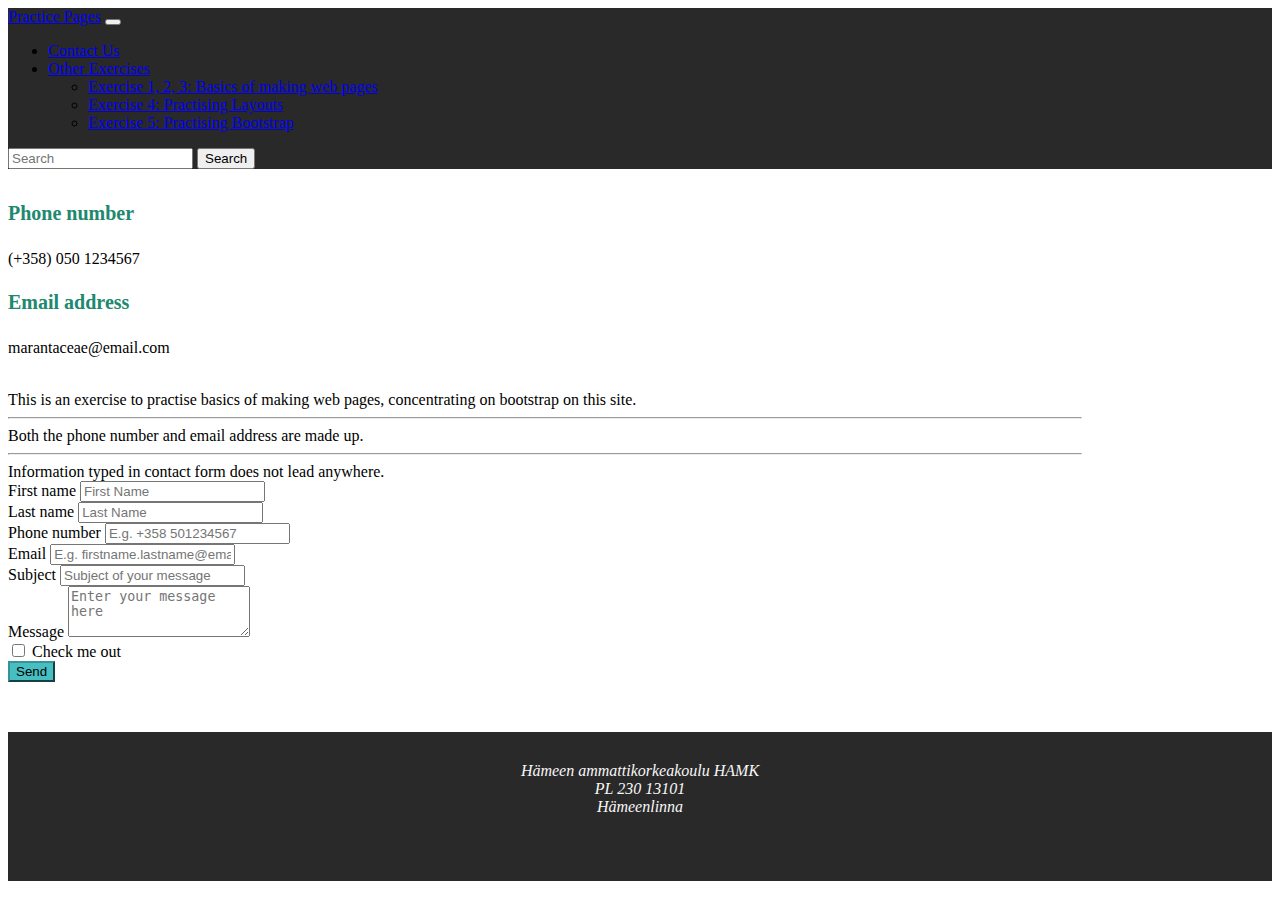
<file: contactus.html>
<!DOCTYPE html>
<html lang="en">
<head>
    <meta charset = "UTF-8">
    <meta name = "viewport" content = "width = device-width, initial-scale = 1.0">
    <meta name = "author" content = "Amanda Karjalainen">
    <meta name = "description" content = "This page contains an exercise to practise making HTML forms. 
    The page is part of another page used to practice basics of making web pages.">
    <title>Contact Us</title>
    <link href = "./css/style5.css" rel = "stylesheet" type = "text/css">
    <link href="https://cdn.jsdelivr.net/npm/bootstrap@5.0.0-beta1/dist/css/bootstrap.min.css" rel="stylesheet" integrity="sha384-giJF6kkoqNQ00vy+HMDP7azOuL0xtbfIcaT9wjKHr8RbDVddVHyTfAAsrekwKmP1" crossorigin="anonymous">
</head>
<body>
     <!--NAVBAR-->
     <div class = "container-fluid">
        <div class = "row">
            <nav class = "navbar navbar-expand-lg navbar-dark navbarsticky" style = "background-color: rgb(41, 41, 41); margin-bottom: 10px;">
                <div class = "container-fluid">
                    <!--Navbar link-->
                    <a class = "navbar-brand" href = "exercise5.html">Practice Pages</a>
                    <button class = "navbar-toggler" type = "button" data-bs-toggle = "collapse" data-bs-target = "#navbarSupportedContent" aria-controls = "navbarSupportedContent" aria-expanded = "false" aria-label = "Toggle navigation">
                        <span class = "navbar-toggler-icon"></span>
                    </button>
                    
                    <div class = "collapse navbar-collapse" id = "navbarSupportedContent">
                        <ul class = "navbar-nav me-auto mb-2 mb-lg-0">

                            <!--Link link-->
                            <li class = "nav-item"><a class = "nav-link" href = "contactus.html">Contact Us</a></li>
                            
                            <!--Dropdown link-->
                            <li class = "nav-item dropdown"><a class="nav-link dropdown-toggle" href="#" id = "navbarDropdown" role = "button" data-bs-toggle = "dropdown" aria-expanded = "false">Other Exercises</a>
                                <ul class = "dropdown-menu" aria-labelledby = "navbarDropdown">
                                    <li><a class = "dropdown-item" href = "index.html">Exercise 1, 2, 3: Basics of making web pages</a></li>
                                    <li><a class = "dropdown-item" href = "exercise4.html">Exercise 4: Practising Layouts</a></li>
                                    <li><a class = "dropdown-item" href = "exercise5.html">Exercise 5: Practising Bootstrap</a></li>
                                </ul>
                            </li>
                        </ul>

                        <!--Search bar-->
                        <form class = "d-flex">
                            <input class = "form-control me-2" type = "search" placeholder = "Search" aria-label = "Search">
                            <button class = "btn btn-outline-success" type = "submit">Search</button>
                        </form>
                    </div>
                </div>
            </nav>

            <content>
                <div class = "container-fluid">
                    <div class = "row" style = "margin-top: 30px; padding-bottom: 30px;">
                        <div class = "col-sm-3">
                        <!--Empty column for visualization-->
                        </div>
                        
                        <!--Contact us-->
                        <div class = "col-sm-3">
                            <h3 style = "font-size: 20px; color: rgb(32, 136, 110); padding-top: 3px; padding-bottom: 5px;">Phone number</h3>
                            <p>(+358) 050 1234567</p>

                            <h3 style = "font-size: 20px; color: rgb(32, 136, 110); padding-top: 3px; padding-bottom: 5px;">Email address</h3>
                            <p>marantaceae@email.com</p><br>

                            <div class="alert alert-success" role="alert" style = "width: 85%">
                                This is an exercise to practise basics of making web pages, concentrating on bootstrap on this site.<br>
                                <hr>
                                Both the phone number and email address are made up.<br>
                                <hr>
                                Information typed in contact form does not lead 
                                anywhere.
                            </div>
                        </div>

                        <!--Form-->
                        <div class = "col-sm-5">
                            <form class = "row g-2">
                                <!--First Name input-->
                                <div class = "col-md-4">
                                    <label id = "inputFirstName" class = "form-label">First name</label>
                                    <input type = "text" class = "form-control" placeholder = "First Name" aria-label = "First name">
                                </div>
                
                                <!--Last Name input-->
                                <div class = "col-md-4">
                                    <label id = "inputLastName" class = "form-label">Last name</label>
                                    <input type = "text" class = "form-control" placeholder = "Last Name" aria-label = "Last name">
                                </div>
                
                                <div class = "col-md-8">
                                    <label id = "inputnumber" class = "form-label">Phone number</label>
                                    <input type = "number" class = "form-control" placeholder = "E.g. +358 501234567" id = "inputNumber">
                                </div>

                                <!--Email Address input-->
                                <div class = "col-md-8">
                                    <label for = "inputEmail4" class = "form-label">Email</label>
                                    <input type = "email" class = "form-control" placeholder = "E.g. firstname.lastname@email.com" id = "inputEmail4">
                                </div>

                                <!--Last Name input-->
                                <div class = "col-md-8">
                                    <label id = "inputSubject" class = "form-label">Subject</label>
                                    <input type = "text" class = "form-control" placeholder = "Subject of your message" aria-label = "Subject">
                                </div>
                
                                <!--Message box-->
                                <div class = "col-md-8">
                                    <label for = "exampleFormControlTextarea1" class = "form-label">Message</label>
                                    <textarea class="form-control" id="exampleFormControlTextarea1" placeholder = "Enter your message here" rows="3"></textarea>
                                    </div>
                
                                <!--Checkbox-->
                                <div class = "col-8">
                                    <div class="form-check">
                                        <input class = "form-check-input" type = "checkbox" id = "gridCheck">
                                        <label class = "form-check-label" for = "gridCheck">
                                        Check me out
                                        </label>
                                    </div>
                                </div>
                
                                <!--Send button-->
                                <div class = "col-8" style = "margin-bottom: 10px;">
                                    <button type = "submit" class = "btn btn-primary" style = "background-color: rgb(71, 190, 194); border-color: rgb(54, 147, 150);">Send</button>
                                </div>
                            </form>
                        </div>

                        <div class = "col-sm-3">
                        <!--Empty column for visualization-->
                        </div>

                    </div>
                </div>
            </div>
        </div>
    </content>

    <div class = "footer">
        <address>
            Hämeen ammattikorkeakoulu HAMK<br>
            PL 230 13101<br>
            Hämeenlinna<br>
            <br>
        </address>
    </div>

    <script src = "https://cdn.jsdelivr.net/npm/bootstrap@5.0.0-beta1/dist/js/bootstrap.bundle.min.js" integrity = "sha384-ygbV9kiqUc6oa4msXn9868pTtWMgiQaeYH7/t7LECLbyPA2x65Kgf80OJFdroafW" crossorigin="anonymous"></script>
</body>
</html>
</file>
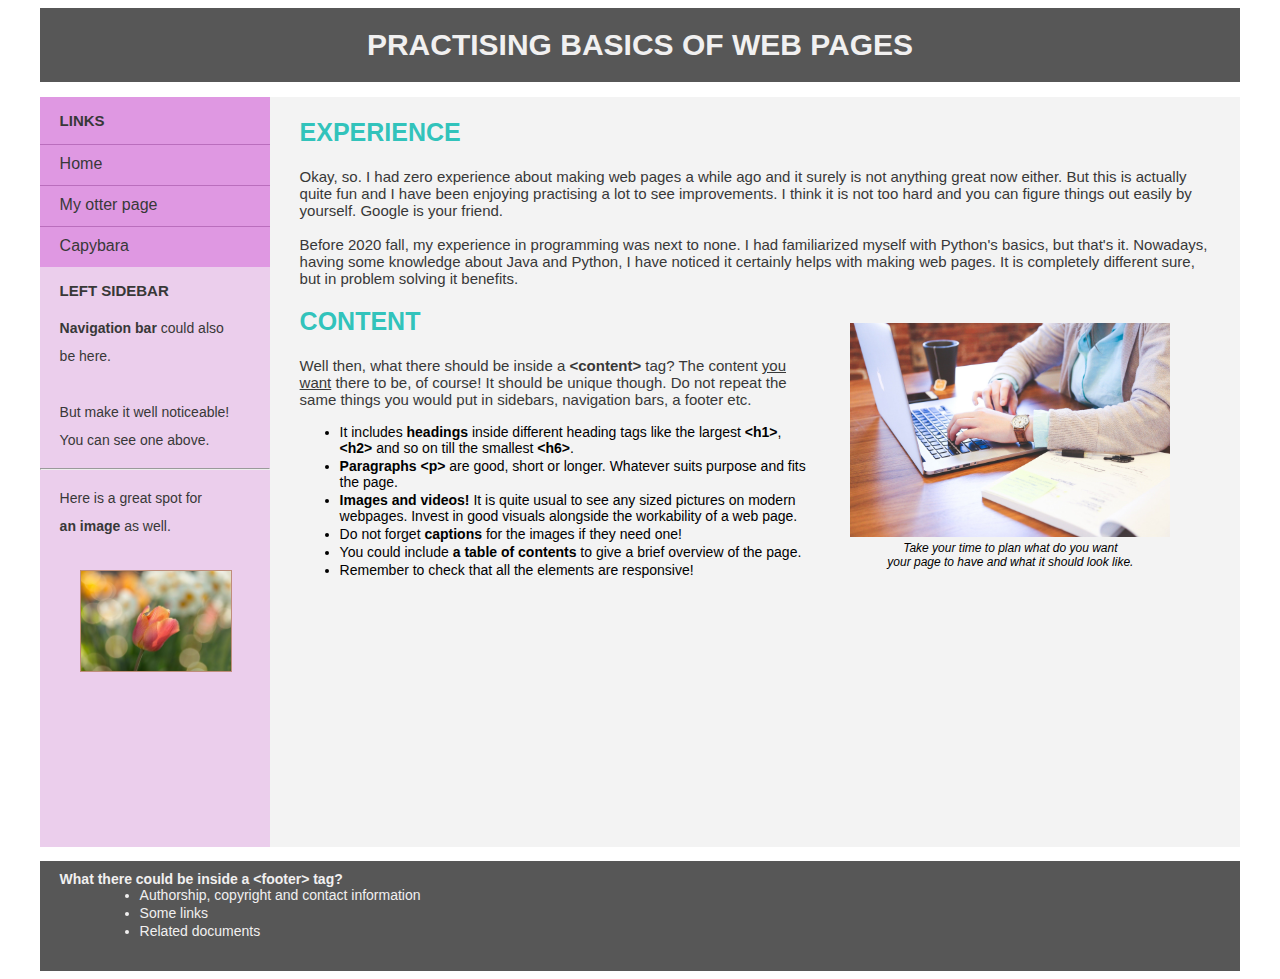
<file: exercise4.html>
<!DOCTYPE html>
<html lang = "en">
<head>
    <meta charset = "UTF-8">
    <meta name = "viewport" content = "width = device-width, initial-scale = 1.0">
    <meta name = "author" content = "Amanda Karjalainen">
    <meta name = "description" content = "This page contains exercise to practise basics of making web pages.">
    <title>Basics of Web Pages</title>
    <link href = "./css/style4.css" rel = "stylesheet" type = "text/css">
</head>
<!--Head element ends here-->
<body>
    <div class = "wrapper">
        <!--My header, having just a heading-->
        <header class = "topmenu">
            <br>
            <h1>PRACTISING BASICS OF WEB PAGES</h1>
            <br>
        </header>

        <div class = "flexgrow" style = "background-color: rgb(243, 243, 243);">
            <!--Left sidebar, navbar-->
            <leftbar style = "flex-grow: 1;">
                <ul class = "navbar">
                    <h3>LINKS</h3>
                    <li style = "display: inline;"><a href = "exercise4.html">Home</a></li>
                    <li style = "display: inline;"><a href = "index.html">My otter page</a></li>
                    <li style = "display: inline;"><a href = "https://en.wikipedia.org/wiki/Capybara">Capybara</a></li>
                </ul>
                
                <!--Rest of the sidebar-->
                <div>
                    <h3>LEFT SIDEBAR</h3>
                    <p style = "font-size: 14px; padding-left: 20px; padding-right: 10px; line-height: 28px;"><b>Navigation bar</b> 
                        could also<br> 
                        be here.<br><br>
                        But make it well noticeable!<br>
                        You can see one above.<br></p>
                    <hr>
                    <p style = "font-size: 14px; padding-left: 20px; padding-right: 10px; line-height: 28px;">Here is a great spot 
                        for<br>
                        <b>an image</b> as well.</p>
                </div>

                <!--An image in the sidebar-->
                <div class = "figure">
                    <figure><img src = "images/tulip.jpg" alt = "A tulip" width = "170px" height = "113.22px" style = "border: 1.8px solid rgba(165, 106, 58, 0.637);"
                         class = "responsive">
                    </figure>
                </div>                  
            </leftbar>

            <!--Content-->
            <content style = "flex-grow: 6; padding-left: 30px; padding-right: 30px;">

                <!--The first chapter-->
                <article>
                    <h2>EXPERIENCE</h2>
                    <p>Okay, so. I had zero experience about making web pages a while ago and it surely is not anything great now either.
                        But this is actually quite fun and I have been enjoying practising a lot to see improvements. 
                        I think it is not too hard and you can figure things out easily by yourself. Google is your friend.
                        <br><br>
                        Before 2020 fall, my experience in programming was next to none. I had familiarized myself with Python's basics, 
                        but that's it. Nowadays, having some knowledge about Java and Python, I have noticed it certainly helps with 
                        making web pages. It is completely different sure, but in problem solving it benefits.</p>
                </article>

                <!--The second chapter-->
                <article>
                    <div class = "figure">
                        <figure><img src = "images/planning.jpg" alt = "A working woman" width = "320px" height = "213.12px" class = "responsive">
                            <figcaption>Take your time to plan what do you want<br> your page to have and what it should look like.</figcaption>
                        </figure>
                    </div>
                    <h2>CONTENT</h2>
                    <p>Well then, what there should be inside a <b>&lt;content&gt;</b> tag? The content <u>you want</u> there to be, of course! 
                        It should be unique though. Do not repeat the same things you would put in sidebars, navigation bars, a footer 
                        etc.</p>
                    <ul>
                        <li>It includes <b>headings</b> inside different heading tags like the largest <b>&lt;h1&gt;</b>, <b>&lt;h2&gt;</b> and so on till 
                            the smallest <b>&lt;h6&gt;</b>.</li>
                        <li><b>Paragraphs &lt;p&gt;</b> are good, short or longer. Whatever suits purpose and fits the page.</li>  
                        <li><b>Images and videos!</b> It is quite usual to see any sized pictures on modern webpages. 
                            Invest in good visuals alongside the workability of a web page.</li> 
                        <li>Do not forget <b>captions</b> for the images if they need one!</li>
                        <li>You could include <b>a table of contents</b> to give a brief overview of the page.</li>
                        <li>Remember to check that all the elements are responsive!</li>
                    </ul>
                </article>
            </content>
        </div>

        <!--A footer-->
        <footer>       
            <dl style = "padding-left: 20px; padding-top: 10px; ">
                <dt><b>What there could be inside a &lt;footer&gt; tag?</b></dt>
                    <dd>
                        <ul>
                            <li>Authorship, copyright and contact information</li>
                            <li>Some links</li>
                            <li>Related documents</li>
                        </ul>
                    </dd>
            </dl>
        </footer>
    </div>
</body>
</html>
</file>
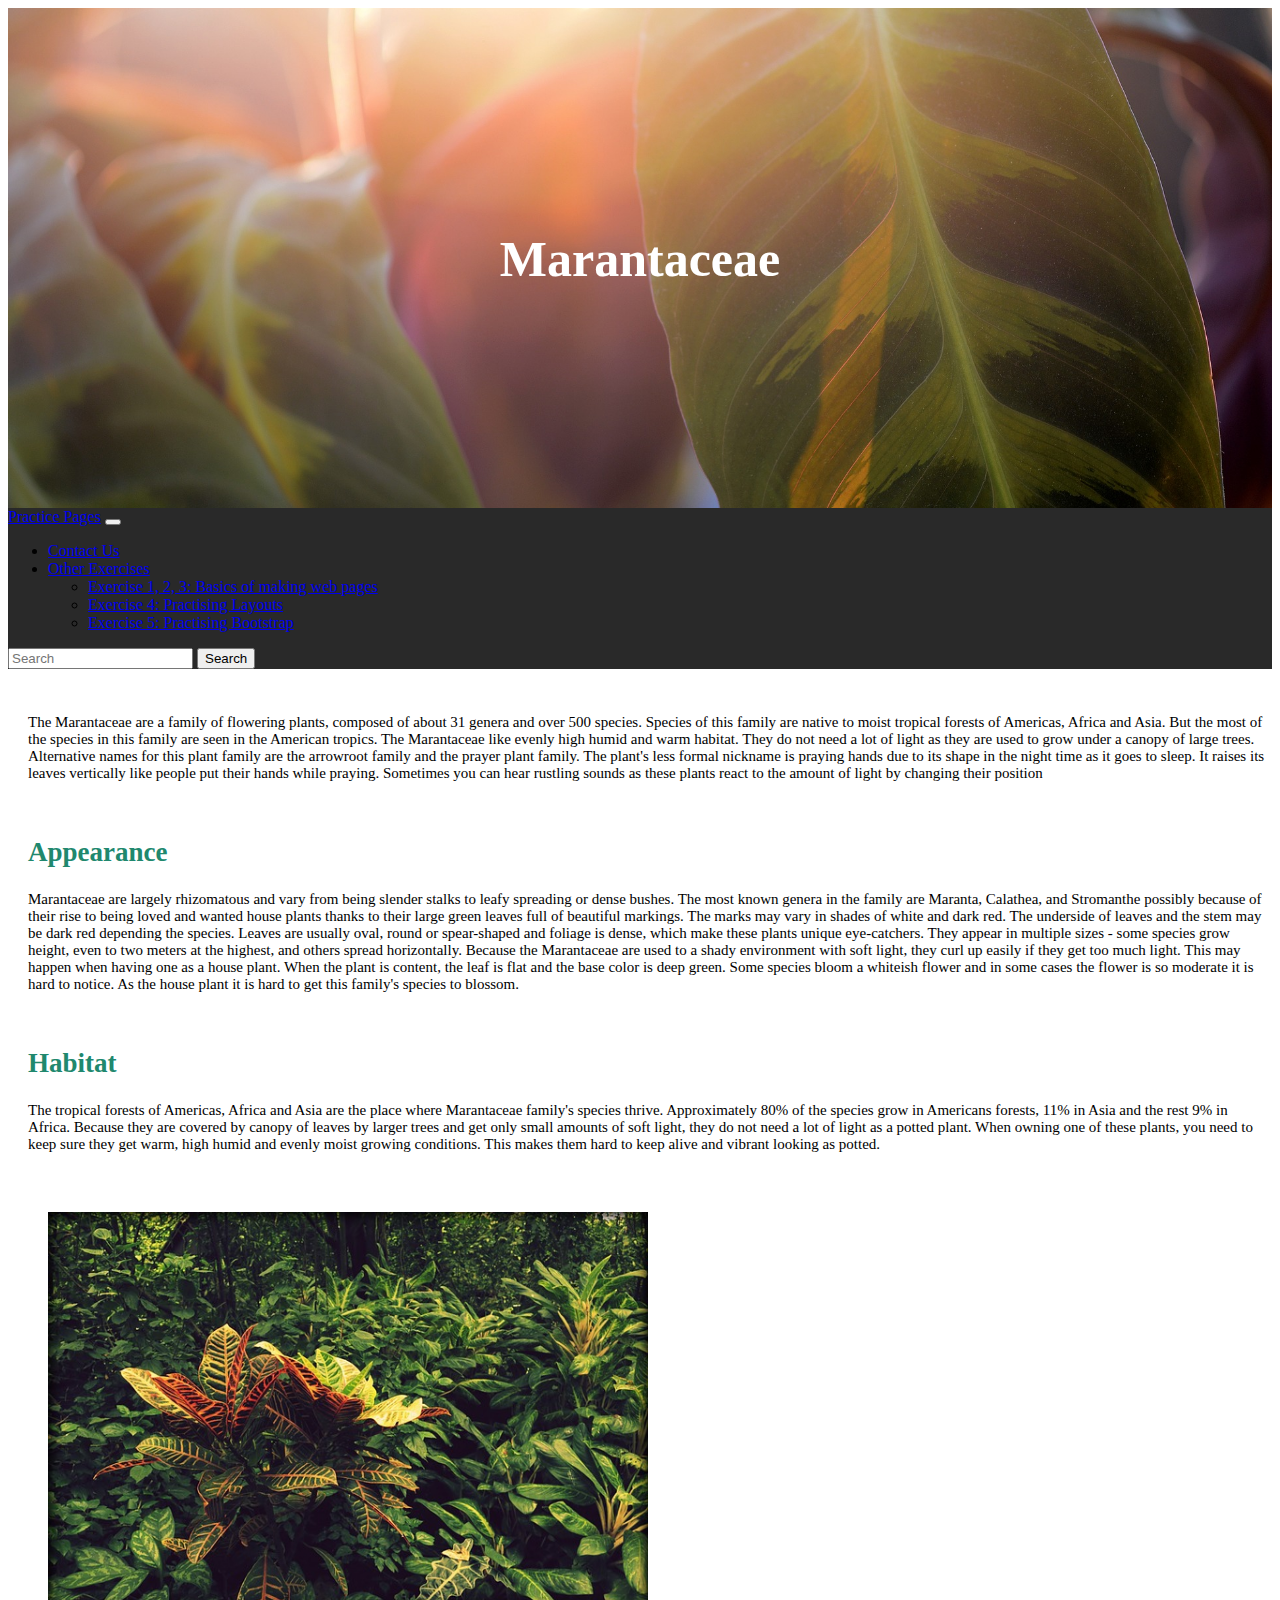
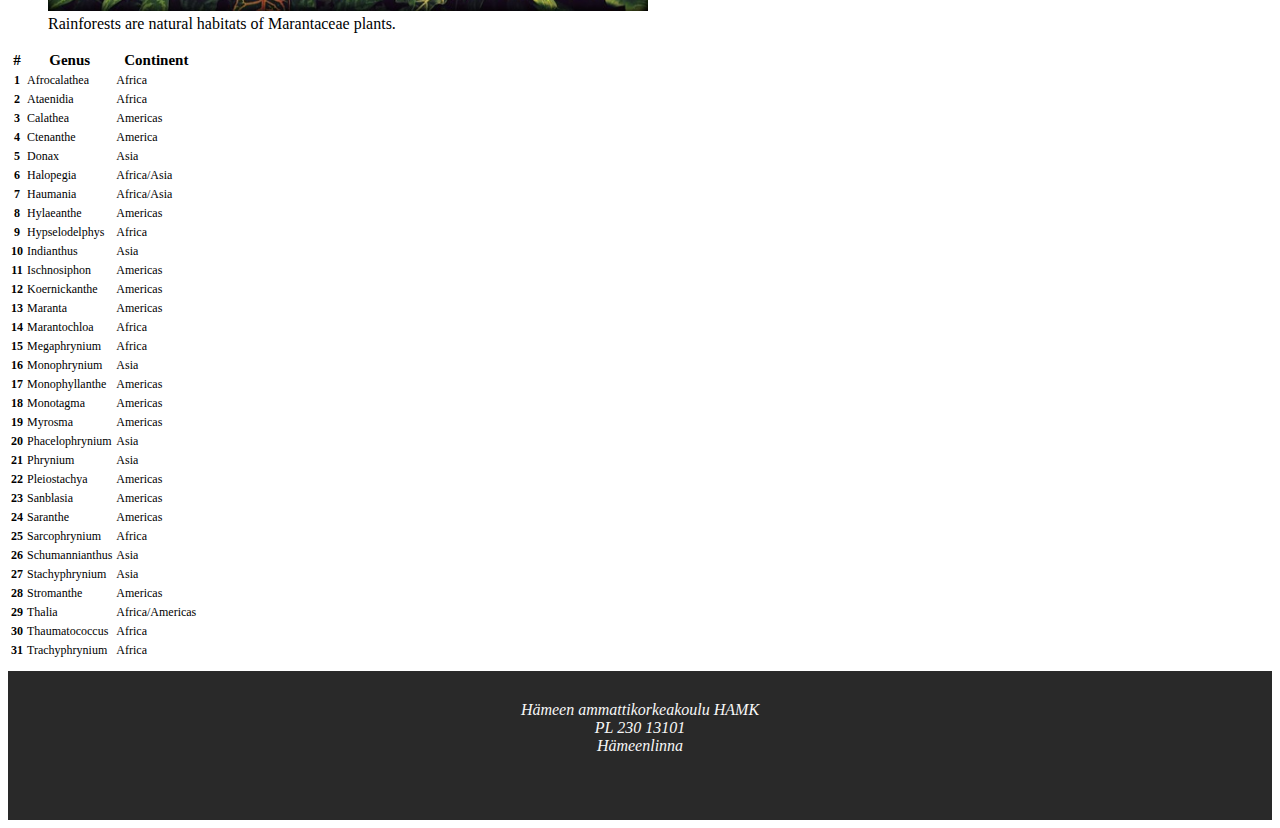
<file: exercise5.html>
<!DOCTYPE html>
<html lang="en">
<head>
    <meta charset = "UTF-8">
    <meta name = "viewport" content = "width = device-width, initial-scale = 1.0">
    <meta name = "author" content = "Amanda Karjalainen">
    <meta name = "description" content = "This page contains exercise to practice basics of making web pages, especially bootstrap.">
    <title>Marantaceae</title>
    <link href = "./css/style5.css" rel = "stylesheet" type = "text/css">
    <link href="https://cdn.jsdelivr.net/npm/bootstrap@5.0.0-beta1/dist/css/bootstrap.min.css" rel="stylesheet" integrity="sha384-giJF6kkoqNQ00vy+HMDP7azOuL0xtbfIcaT9wjKHr8RbDVddVHyTfAAsrekwKmP1" crossorigin="anonymous">
</head>
<body>
    <!--NAVBAR-->
    <div class = "container-fluid">
        <div class = "row">

            <!--Header-->
            <div class = "background-image" style = "background-image: url(images/sunlight.jpg)">
                <div class = "background-text">
                    <h1 style = "font-size: 50px;">Marantaceae</h1>
                </div>
            </div>

            <nav class = "navbar navbar-expand-lg navbar-dark navbarsticky" style = "background-color: rgb(41, 41, 41); margin-bottom: 10px;">
                <div class = "container-fluid">
                    <!--Navbar link-->
                    <a class = "navbar-brand" href = "exercise5.html">Practice Pages</a>
                    <button class = "navbar-toggler" type = "button" data-bs-toggle = "collapse" data-bs-target = "#navbarSupportedContent" aria-controls = "navbarSupportedContent" aria-expanded = "false" aria-label = "Toggle navigation">
                        <span class = "navbar-toggler-icon"></span>
                    </button>
                   
                    <!--Links-->
                    <div class = "collapse navbar-collapse" id = "navbarSupportedContent">
                        <ul class = "navbar-nav me-auto mb-2 mb-lg-0">

                            <!--Contact Us link-->
                            <li class = "nav-item"><a class = "nav-link" href = "contactus.html">Contact Us</a></li>

                             <!--Dropdown link-->
                            <li class = "nav-item dropdown"><a class="nav-link dropdown-toggle" href="#" id = "navbarDropdown" role = "button" data-bs-toggle = "dropdown" aria-expanded = "false">Other Exercises</a>
                                <ul class = "dropdown-menu" aria-labelledby = "navbarDropdown">
                                    <li><a class = "dropdown-item" href = "index.html">Exercise 1, 2, 3: Basics of making web pages</a></li>
                                    <li><a class = "dropdown-item" href = "exercise4.html">Exercise 4: Practising Layouts</a></li>
                                    <li><a class = "dropdown-item" href = "exercise5.html">Exercise 5: Practising Bootstrap</a></li>
                                </ul>
                            </li>
                        </ul>

                        <!--Search bar-->
                        <form class = "d-flex">
                            <input class = "form-control me-2" type = "search" placeholder = "Search" aria-label = "Search">
                            <button class = "btn btn-outline-success" type = "submit">Search</button>
                        </form>
                    </div>
                </div>
            </nav>
            
            <!--CONTENT-->
            <div class = "container-fluid">
                <div class = "row" style = "background-color: rgb(255, 255, 255);">
                    <div class = "col-sm-9" style = "padding-top: 20px;">
                        
                        <!--The First Chapter-->                
                        <!--Ch. 1 text-->
                        <p style = "font-size: 15px; margin-left: 20px; margin-left: 20px;">The Marantaceae are a family of flowering plants, composed of about 31 genera and over 500 species. 
                            Species of this family are native to moist tropical forests of Americas, Africa and Asia. 
                            But the most of the species in this family are seen in the American tropics. 
                            The Marantaceae like evenly high humid and warm habitat. 
                            They do not need a lot of light as they are used to grow under a canopy of large trees. 
                            Alternative names for this plant family are the arrowroot family and the prayer plant family. 
                            The plant's less formal nickname is praying hands due to its shape in the night time as it goes to sleep.
                            It raises its leaves vertically like people put their hands while praying. Sometimes you can hear rustling 
                            sounds as these plants react to the amount of light by changing their position </p>
                            <br>
                        
                        <!--The Second Chapter-->
                        <h2 style = "font-size: 27px; color: rgb(32, 136, 110); margin-left: 20px;">Appearance</h2>
                        <p style = "font-size: 15px; margin-left: 20px;">Marantaceae are largely rhizomatous and vary from being slender stalks to leafy spreading or dense bushes. 
                            The most known genera in the family are Maranta, Calathea, and Stromanthe possibly because of 
                            their rise to being loved and wanted house plants thanks to their large green leaves full of beautiful markings. 
                            The marks may vary in shades of white and dark red. 
                            The underside of leaves and the stem may be dark red depending the species. 
                            Leaves are usually oval, round or spear-shaped and foliage is dense, which make these plants unique eye-catchers. 
                            They appear in multiple sizes - some species grow height, even to two meters at the highest, 
                            and others spread horizontally. Because the Marantaceae are used to a shady environment with soft light, 
                            they curl up easily if they get too much light. This may happen when having one as a house plant. 
                            When the plant is content, the leaf is flat and the base color is deep green. 
                            Some species bloom a whiteish flower and in some cases the flower is so moderate it is hard to notice. 
                            As the house plant it is hard to get this family's species to blossom.</p>
                            <br>

                        <!--The Third Chapter-->
                        <h2 style = "font-size: 27px; color: rgb(32, 136, 110); margin-left: 20px;">Habitat</h2>

                        <!--Ch. 3 Text-->
                        <p style = "font-size: 15px; margin-left: 20px; margin-left: 20px;">The tropical forests of Americas, Africa and Asia are the place where Marantaceae family's species thrive. 
                            Approximately 80% of the species grow in Americans forests, 11% in Asia and the rest 9% in Africa. 
                            Because they are covered by canopy of leaves by larger trees and get only small amounts of soft light, 
                            they do not need a lot of light as a potted plant. 
                            When owning one of these plants, you need to keep sure they get warm, high humid and 
                            evenly moist growing conditions. This makes them hard to keep alive and vibrant looking as potted.</p>
                            <br>

            <!--Image-->
            <div class="container-fluid">
                <div class = "row">
                    <div class = "col-sm-6">
                        <!--Image 2-->
                        <div class = "figure">
                            <figure><img src = "images/rainforest.jpg" style = "padding-top: 10px; padding-right: 20px;" 
                                alt = "Calathea Ornata" width = "600" height = "40" class = "responsive">
                                <figcaption>Rainforests are natural habitats of Marantaceae plants.</figcaption>
                            </figure>
                        </div>
                    </div>
                </div>
            </div>
        </div>

                    <!--Table of genera-->
                    <div class="col-sm-3">
                        <table class="table">
                            <thead style = "font-size: 15px;">
                                <tr>
                                <th>#</th>
                                <th>Genus</th>
                                <th>Continent</th>
                                </tr>
                            </thead>
                            <tbody style = "font-size: 12px;">
                                <tr>
                                <th scope="row">1</th>
                                <td>Afrocalathea</td>
                                <td>Africa</td>
                                </tr>
                                <tr>
                                <th scope="row">2</th>
                                <td>Ataenidia</td>
                                <td>Africa</td>
                                </tr>
                                <tr>
                                <th scope="row">3</th>
                                <td>Calathea</td>
                                <td>Americas</td>
                                </tr>
                                <tr>
                                <th scope="row">4</th>
                                <td>Ctenanthe</td>
                                <td>America</td>
                                </tr>
                                <tr>
                                <th scope="row">5</th>
                                <td>Donax</td>
                                <td>Asia</td>
                                </tr>
                                <tr>
                                <th scope="row">6</th>
                                <td>Halopegia</td>
                                <td>Africa/Asia</td>
                                </tr>
                                <tr>
                                <th scope="row">7</th>
                                <td>Haumania</td>
                                <td>Africa/Asia</td>
                                </tr>
                                <tr>
                                <th scope="row">8</th>
                                <td>Hylaeanthe</td>
                                <td>Americas</td>
                                </tr>
                                <tr>
                                <th scope="row">9</th>
                                <td>Hypselodelphys</td>
                                <td>Africa</td>
                                </tr>
                                <tr>
                                <th scope="row">10</th>
                                <td>Indianthus</td>
                                <td>Asia</td>
                                </tr>
                                <tr>
                                <th scope="row">11</th>
                                <td>Ischnosiphon</td>
                                <td>Americas</td>
                                </tr>
                                <tr>
                                <th scope="row">12</th>
                                <td>Koernickanthe</td>
                                <td>Americas</td>
                                </tr>
                                <tr>
                                <th scope="row">13</th>
                                <td>Maranta</td>
                                <td>Americas</td>
                                </tr>
                                <tr>
                                <th scope="row">14</th>
                                <td>Marantochloa</td>
                                <td>Africa</td>
                                </tr>
                                <tr>
                                <th scope="row">15</th>
                                <td>Megaphrynium</td>
                                <td>Africa</td>
                                </tr>
                                <tr>
                                <th scope="row">16</th>
                                <td>Monophrynium</td>
                                <td>Asia</td>
                                </tr>
                                <tr>
                                <th scope="row">17</th>
                                <td>Monophyllanthe</td>
                                <td>Americas</td>
                                </tr>
                                <tr>
                                <th scope="row">18</th>
                                <td>Monotagma</td>
                                <td>Americas</td>
                                </tr>
                                <tr>
                                <th scope="row">19</th>
                                <td>Myrosma</td>
                                <td>Americas</td>
                                </tr>
                                <tr>
                                <th scope="row">20</th>
                                <td>Phacelophrynium</td>
                                <td>Asia</td>
                                </tr>
                                <tr>
                                <th scope="row">21</th>
                                <td>Phrynium</td>
                                <td>Asia</td>
                                </tr>
                                <tr>
                                <th scope="row">22</th>
                                <td>Pleiostachya</td>
                                <td>Americas</td>
                                </tr>
                                <tr>
                                <th scope="row">23</th>
                                <td>Sanblasia</td>
                                <td>Americas</td>
                                </tr>
                                <tr>
                                <th scope="row">24</th>
                                <td>Saranthe</td>
                                <td>Americas</td>
                                </tr>
                                <tr>
                                <th scope="row">25</th>
                                <td>Sarcophrynium</td>
                                <td>Africa</td>
                                </tr>
                                <tr>
                                <th scope="row">26</th>
                                <td>Schumannianthus</td>
                                <td>Asia</td>
                                </tr>
                                <tr>
                                <th scope="row">27</th>
                                <td>Stachyphrynium</td>
                                <td>Asia</td>
                                </tr>
                                <tr>
                                <th scope="row">28</th>
                                <td>Stromanthe</td>
                                <td>Americas</td>
                                </tr>
                                <tr>
                                <th scope="row">29</th>
                                <td>Thalia</td>
                                <td>Africa/Americas</td>
                                </tr>
                                <tr>
                                <th scope="row">30</th>
                                <td>Thaumatococcus</td>
                                <td>Africa</td>
                                </tr>
                                <tr>
                                <th scope="row">31</th>
                                <td>Trachyphrynium</td>
                                <td>Africa</td>
                                </tr>
                            </tbody>
                        </table>
                    </div>
                </div>
            </div>
        </div>
    </div>

    <!--A footer-->
    <div class = "footer">
        <address>
            Hämeen ammattikorkeakoulu HAMK<br>
            PL 230 13101<br>
            Hämeenlinna<br><br>
        </address>
    </div>

    <script src = "https://cdn.jsdelivr.net/npm/bootstrap@5.0.0-beta1/dist/js/bootstrap.bundle.min.js" integrity = "sha384-ygbV9kiqUc6oa4msXn9868pTtWMgiQaeYH7/t7LECLbyPA2x65Kgf80OJFdroafW" crossorigin="anonymous"></script>
</body>
</html>
</file>
<file: css/style5.css>
/* LAYOUT */

content {
    min-height: 750px;
}

.footer {
    width: 100%;
    height: 149px;
    margin-top: 10px;
    text-align: center;
    color: rgb(247, 247, 247);
    background-color: rgb(41, 41, 41);
}


/* TAGS */
address {
    padding-top: 30px;
}
  

/* CLASSES */
.background-image {
    background-image: url("images/sunlight.jpg");
    background-color: #cccccc;
    height: 500px;
    background-position: center;
    background-repeat: no-repeat;
    background-size: cover;
    position: relative;
 }
  
.background-text {
    text-align: center;
    position: absolute;
    top: 50%;
    left: 50%;
    transform: translate(-50%, -50%);
    color: white;
}

.responsive {
    max-width: 100%;
    height: auto;
}
</file>
<file: css/style4.css>
/* LAYOUT */
.wrapper {
    margin: auto;
    width: 95%;
}

.topmenu {
    display: flex;
    flex-flow: row wrap;
    justify-content: center;
    margin-bottom: 15px;
    background-color: rgba(15, 15, 15, 0.699);
}

.navbar {
    display: flex;
    flex-direction: column;
    margin: 0;
    padding: 0px;
    width: 230px;
    background:rgba(201, 44, 206, 0.329);
}

.flexgrow {
    display: flex;
    align-items: stretch;
}

leftbar {
    background:rgba(201, 44, 206, 0.185);
    width: 230px;
}

content {
    min-height: 750px;
}

footer {
    margin: 0;
    height: 100px;
    font-size: 14px;
    text-align: left;
    padding-bottom: 10px;
    color: rgb(241, 240, 240);
    background-color: rgba(15, 15, 15, 0.699);
}


/* OTHER TAGS */
body {
    font-family: Verdana, Geneva, Tahoma, sans-serif;
    width: fit-content;
}

h1 {
    font-size: 30px;
    color: rgb(241, 240, 240);
    text-align: center;
}

h2 {
    font-size: 25px;
    color: rgba(38, 192, 184, 0.952);
}

h3 {
    font-size: 15px;
    color:rgb(56, 56, 56);
    text-align: left;
    padding-left: 20px;
}

p {
    font-size: 15px;
    color:rgb(56, 56, 56);
}

figcaption {
    font-size: 12px;
    font-style: italic;
    text-align: center;
}

li {
    padding-bottom: 2px;
    font-size: 14px;
}

li a {
    display: block;
    color:rgb(56, 56, 56);
    padding: 10px 20px;
    font-size: 16px;
    text-decoration: none;
    border-top: rgba(112, 24, 116, 0.329) solid 1px;
}
  
li a:hover {
    background-color: rgba(23, 182, 174, 0.63);
    color: white;
}

address {
    font-size: 14px;
    color: rgb(241, 240, 240);
    float: right;
}

/* CLASSES */
.figure {
    float: right;
    text-align: center;
    text-indent: 0;
}

.responsive {
    max-width: 100%;
    height: auto;
}
</file>
